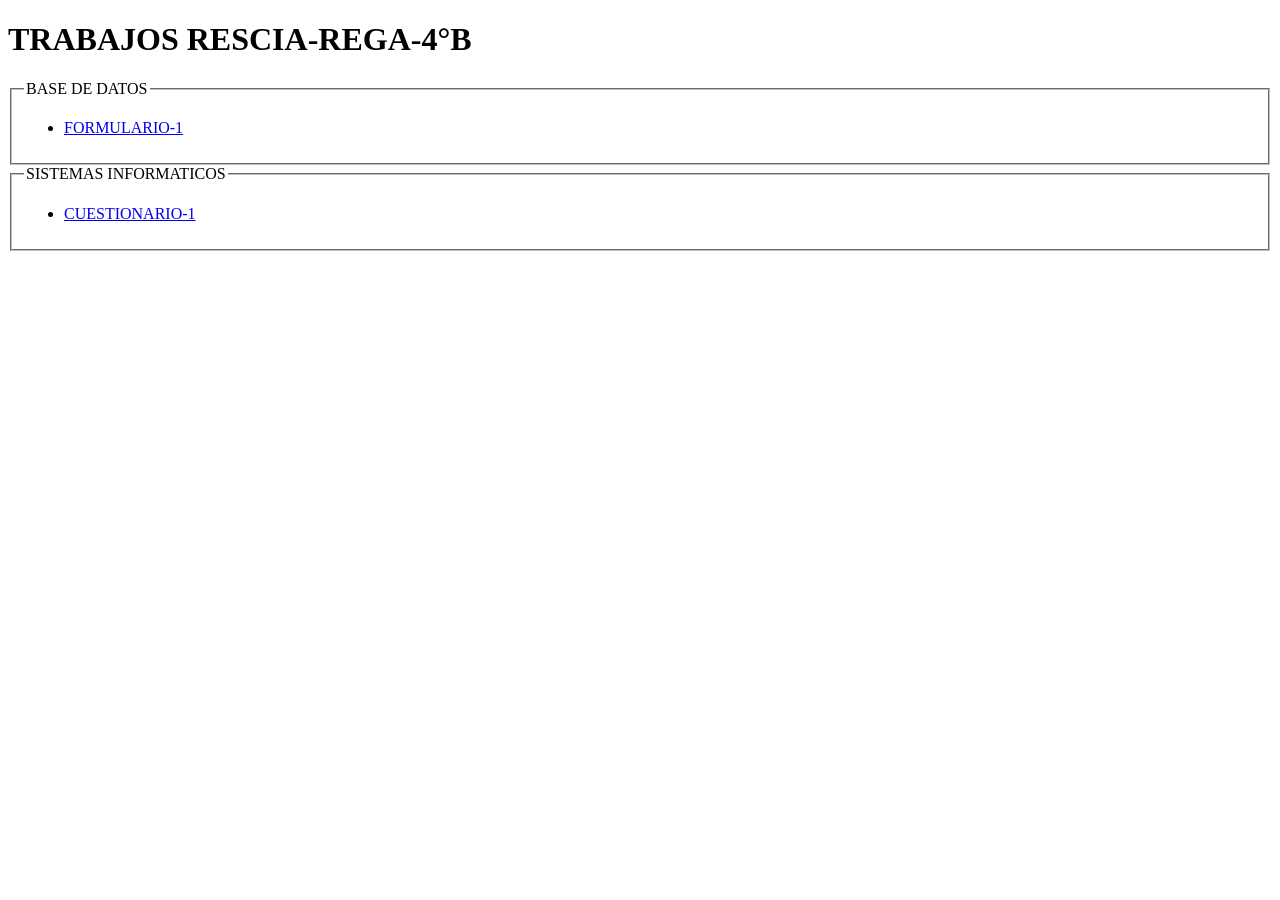
<file: index.html>
<!DOCTYPE html>
<html lang="en">
<head>
    <meta charset="UTF-8">
    <meta name="viewport" content="width=device-width, initial-scale=1.0">
    <title>Document</title>
</head>
<body>

      <div> 
<h1>TRABAJOS RESCIA-REGA-4°B </h1>

</div>
    <fieldset>
        <legend>BASE DE DATOS</legend>
<ul>  

<li> <a href="https://github.com/regalucassagrado-sketch/BOBYK-4-B-RESCIA-REGA/prueba.html"> FORMULARIO-1</a> </li>


</ul>  



      
    </fieldset>
  <fieldset>
  <legend>SISTEMAS INFORMATICOS </legend>

    <ul> 

<li> <a href="https://github.com/regalucassagrado-sketch/BOBYK-4-B-RESCIA-REGA/Documento (7).docx"> CUESTIONARIO-1</a> </li>

    </ul>  

     </fieldset>
    
</body>
</html>
</file>
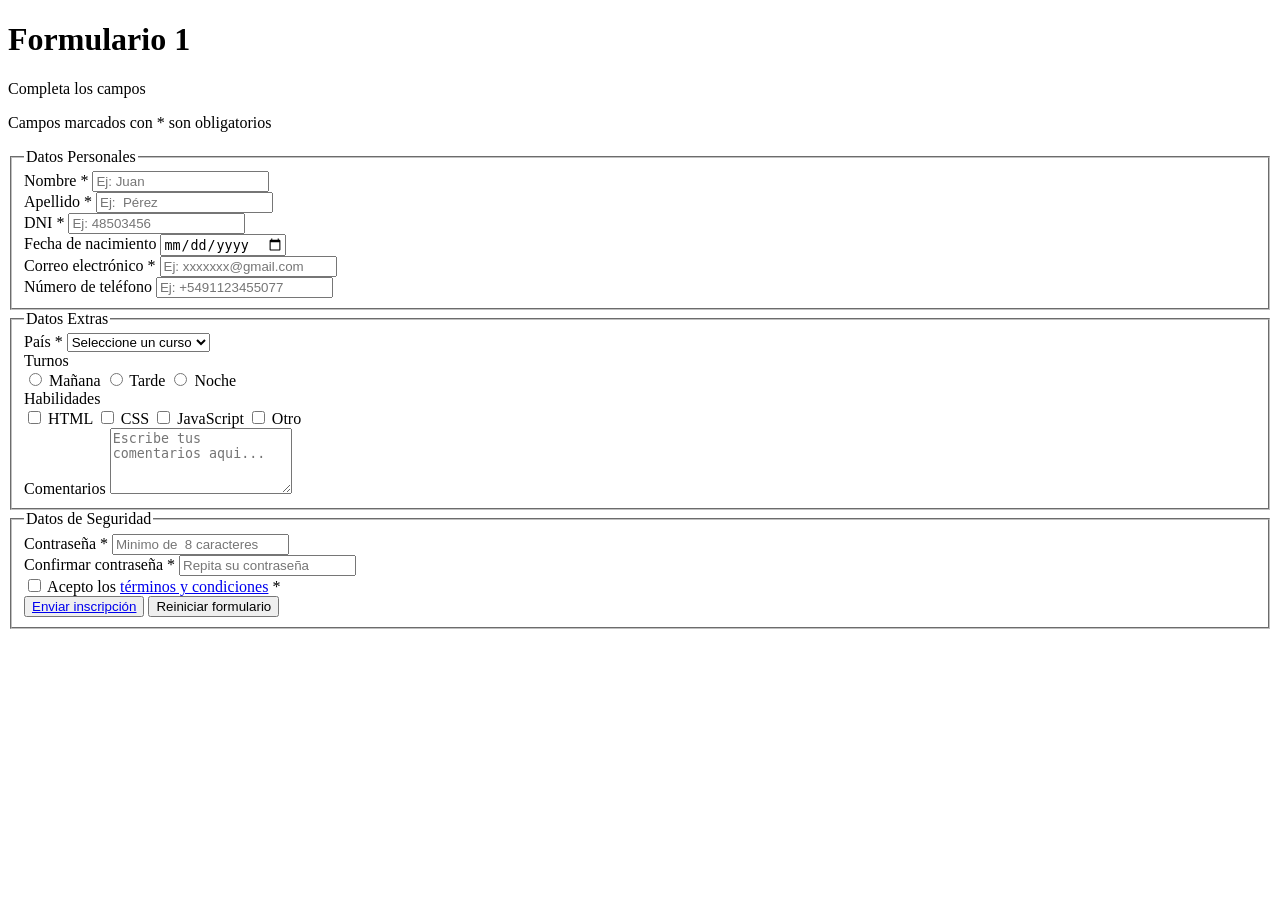
<file: formulario.html>
<!DOCTYPE html>
<html lang="es">
<head>
    <meta charset="UTF-8">
    <meta name="viewport" content="width=device-width, initial-scale=1.0">
    <title>Formulario de Registro</title>
</head>

<body>
<div> 
<h1>Formulario 1 </h1>
<p>Completa los campos </p>
<p>Campos marcados con * son obligatorios </p>



<form action="#" method="POST" id="registroForm">
</div>

<fieldset>
        <legend>Datos Personales</legend>


<div>
    <label for="nombre">Nombre *</label>
    <input type="text" id="nombre" name="nombre" placeholder="Ej: Juan " required>
</div>


<div>
    <label for="Apellido">Apellido *</label>
    <input type="text" id="Apellido" name="Apellido" placeholder="Ej:  Pérez" required>
</div>

<div>
    <label for="DNI">DNI *</label>
    <input type="text" id="DNI" name="DNI" placeholder="Ej: 48503456 " required>
</div>

<div>
    <label for="Fecha de nacimiento">Fecha de nacimiento </label>
    <input type="date" id="Fecha de nacimiento" name="Fecha de nacimiento" placeholder="Ej: 18/5/96 " >
</div>

<div>
    <label for="Correo electrónico">Correo electrónico *</label>
    <input type="email" id="Correo electrónico" name="Correo electrónico" placeholder="Ej: xxxxxxx@gmail.com " required>
</div>

<div>
    <label for="Número de teléfono">Número de teléfono</label>
    <input type="text" id="Número de teléfono" name="Número de teléfono" placeholder="Ej: +5491123455077 " required>
</div>

</fieldset>

<fieldset>
        <legend>Datos Extras</legend>



        
<div>
                    <label for="pais">País *</label>
                    <select id="pais" name="pais" required>
                        <option value="">Seleccione un curso </option>
                        <option value="IB">Inglés Básico</option>
                        <option value="PW">Programación Web</option>
                        <option value="BD">Base de Datos</option>
                        <option value="RI">Redes Informáticas</option>
                        
                    </select>
                </div>

                <div>
                    <label>Turnos</label>
                    <div>
                        <label>
                            <input type="radio" name="Turno" value="Mañana">
                            Mañana
                        </label>
                        <label>
                            <input type="radio" name="Turno" value="Tarde">
                            Tarde
                        </label>
                        <label>
                            <input type="radio" name="Turno" value="Noche">
                            Noche
                        </label>
                        
                    </div>
                </div>
<div>
                    <label>Habilidades</label>
                    <div>
                        <label>
                            <input type="checkbox" name="habilidades" value="HTML">
                            HTML
                        </label>
                        <label>
                            <input type="checkbox" name="habilidades" value="CSS">
                            CSS
                        </label>
                        <label>
                            <input type="checkbox" name="habilidades" value="JavaScript">
                            JavaScript
                        </label>
                        <label>
                            <input type="checkbox" name="habilidades" value="Otro">
                            Otro
                        </label>
                        
                    </div>
                </div>
<div>
                    <label for="comentarios">Comentarios</label>
                    <textarea id="comentarios" name="comentarios" rows="4" placeholder="Escribe tus comentarios aqui..."></textarea>
                </div>





</fieldset>


            <fieldset>
                <legend>Datos de Seguridad</legend>

                <div>
                    <label for="password">Contraseña *</label>
                    <input type="password" id="password" name="password" placeholder="Minimo de  8 caracteres" minlength="8" required>
                </div>

                <div>
                    <label for="confirmPassword">Confirmar contraseña *</label>
                    <input type="password" id="confirmPassword" name="confirmPassword" placeholder="Repita su contraseña" minlength="8" required>
                </div>

                <div>
                <label>
                    <input type="checkbox" name="terminos" required>
                    Acepto los <a href="#">términos y condiciones</a> *
                </label>
            </div>

            
            <div>
                <button type="submit"><a href="index.html">Enviar inscripción</a></button>
                <button type="reset">Reiniciar formulario</button>
            </div>
        </form>
    </div>    

            </fieldset>

</form>
<footer>
        
    </footer>

</body>
</html>
</file>
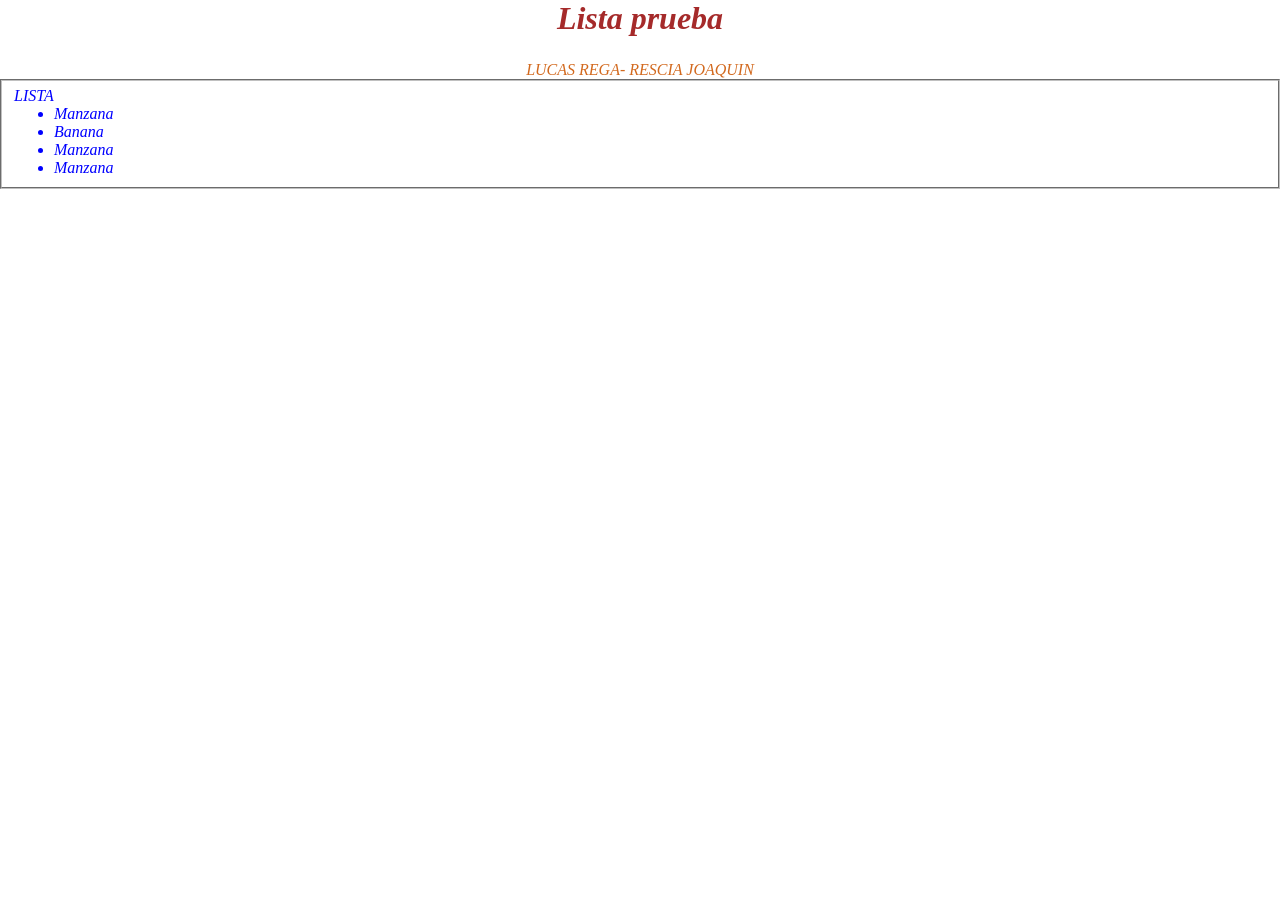
<file: index2.html>
<!DOCTYPE html>
<html lang="en">
<head>
    <meta charset="UTF-8">
    <meta name="viewport" content="width=device-width, initial-scale=1.0">
    <title>Lista</title>
    <link rel="stylesheet" href="Styles2.css">
</head>
<body>
<h1>Lista prueba</h1>
<footer>LUCAS REGA- RESCIA JOAQUIN</footer>

<fieldset>LISTA

<div>
<ul>
    <li>Manzana</li>
    <li>Banana</li>
    <li>Manzana</li>
    <li>Manzana</li>

</ul>

</div>




</fieldset>






</body>
</html>
</file>
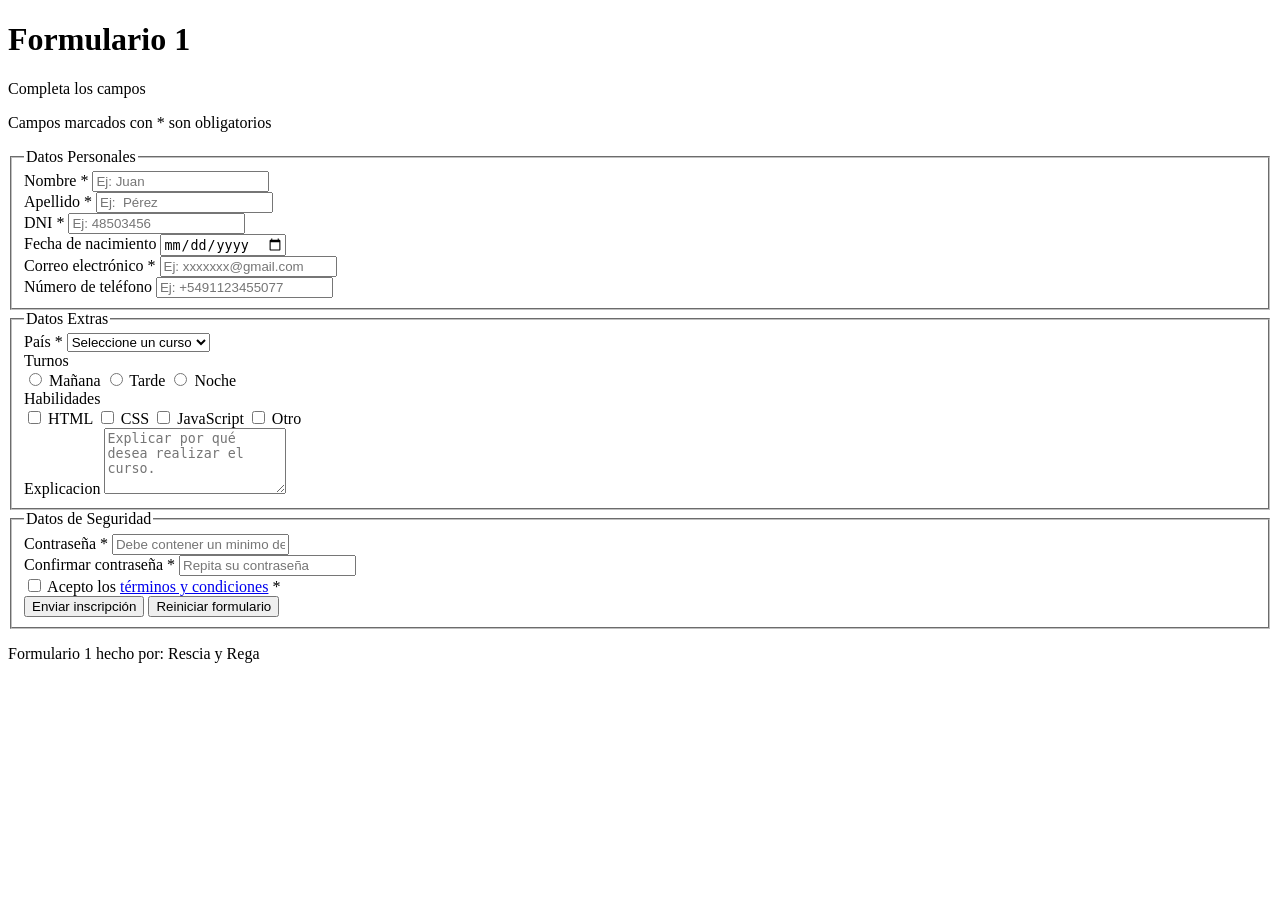
<file: prueba.html>
<!DOCTYPE html>
<html lang="es">
<head>
    <meta charset="UTF-8">
    <meta name="viewport" content="width=device-width, initial-scale=1.0">
    <title>Formulario de Registro</title>
</head>

<body>
<div> 
<h1>Formulario 1 </h1>
<p>Completa los campos </p>
<p>Campos marcados con * son obligatorios </p>



<form action="#" method="POST" id="registroForm"></form>
</div>

<fieldset>
        <legend>Datos Personales</legend>


<div>
    <label for="nombre">Nombre *</label>
    <input type="text" id="nombre" name="nombre" placeholder="Ej: Juan " required>
</div>


<div>
    <label for="Apellido">Apellido *</label>
    <input type="text" id="Apellido" name="Apellido" placeholder="Ej:  Pérez" required>
</div>

<div>
    <label for="DNI">DNI *</label>
    <input type="number" id="DNI" name="DNI" placeholder="Ej: 48503456 " required>
</div>

<div>
    <label for="Fecha de nacimiento">Fecha de nacimiento </label>
    <input type="date" id="Fecha de nacimiento" name="Fecha de nacimiento" placeholder="Ej: 18/5/96 " >
</div>

<div>
    <label for="Correo electrónico">Correo electrónico *</label>
    <input type="email" id="Correo electrónico" name="Correo electrónico" placeholder="Ej: xxxxxxx@gmail.com " required>
</div>

<div>
    <label for="Número de teléfono">Número de teléfono</label>
    <input type="number" id="Número de teléfono" name="Número de teléfono" placeholder="Ej: +5491123455077 " required>
</div>

</fieldset>

<fieldset>
        <legend>Datos Extras</legend>



        
<div>
                    <label for="pais">País *</label>
                    <select id="pais" name="pais" required>
                        <option value="">Seleccione un curso </option>
                        <option value="IB">Inglés Básico</option>
                        <option value="PW">Programación Web</option>
                        <option value="BD">Base de Datos</option>
                        <option value="RI">Redes Informáticas</option>
                        
                    </select>
                </div>

                <div>
                    <label>Turnos</label>
                    <div>
                        <label>
                            <input type="radio" name="Turno" value="Mañana">
                            Mañana
                        </label>
                        <label>
                            <input type="radio" name="Turno" value="Tarde">
                            Tarde
                        </label>
                        <label>
                            <input type="radio" name="Turno" value="Noche">
                            Noche
                        </label>
                        
                    </div>
                </div>
<div>
                    <label>Habilidades</label>
                    <div>
                        <label>
                            <input type="checkbox" name="habilidades" value="HTML">
                            HTML
                        </label>
                        <label>
                            <input type="checkbox" name="habilidades" value="CSS">
                            CSS
                        </label>
                        <label>
                            <input type="checkbox" name="habilidades" value="JavaScript">
                            JavaScript
                        </label>
                        <label>
                            <input type="checkbox" name="habilidades" value="Otro">
                            Otro
                        </label>
                        
                    </div>
                </div>
<div>
                    <label for="comentarios">Explicacion</label>
                    <textarea id="comentarios" name="comentarios" rows="4" placeholder="Explicar por qué desea realizar el curso."></textarea>
                </div>





</fieldset>


            <fieldset>
                <legend>Datos de Seguridad</legend>

                <div>
                    <label for="password">Contraseña *</label>
                    <input type="password" id="password" name="password" placeholder="Debe contener un minimo de  8 caracteres" minlength="8" required>
                </div>

                <div>
                    <label for="confirmPassword">Confirmar contraseña *</label>
                    <input type="password" id="confirmPassword" name="confirmPassword" placeholder="Repita su contraseña" minlength="8" required>
                </div>

                <div>
                <label>
                    <input type="checkbox" name="terminos" required>
                    Acepto los <a href="#">términos y condiciones</a> *
                </label>
            </div>

            
            <div>
                <button type="submit">Enviar inscripción</button>
                <button type="reset">Reiniciar formulario</button>
            </div>
        </form>
    </div>    

            </fieldset>


<footer>
        <p>Formulario 1 hecho por: Rescia y Rega</p>
    </footer>

</body>
</html>
</file>
<file: Styles2.css>
*{
    margin: 0%;

    box-sizing: border-box;

    margin: 0%;
}



h1{
color: brown;

margin-bottom: 1.5rem;


text-align: center;
}

footer{
color: chocolate;


    text-align: center;
}

body{
font-style: oblique;
color: blue;


}
</file>
